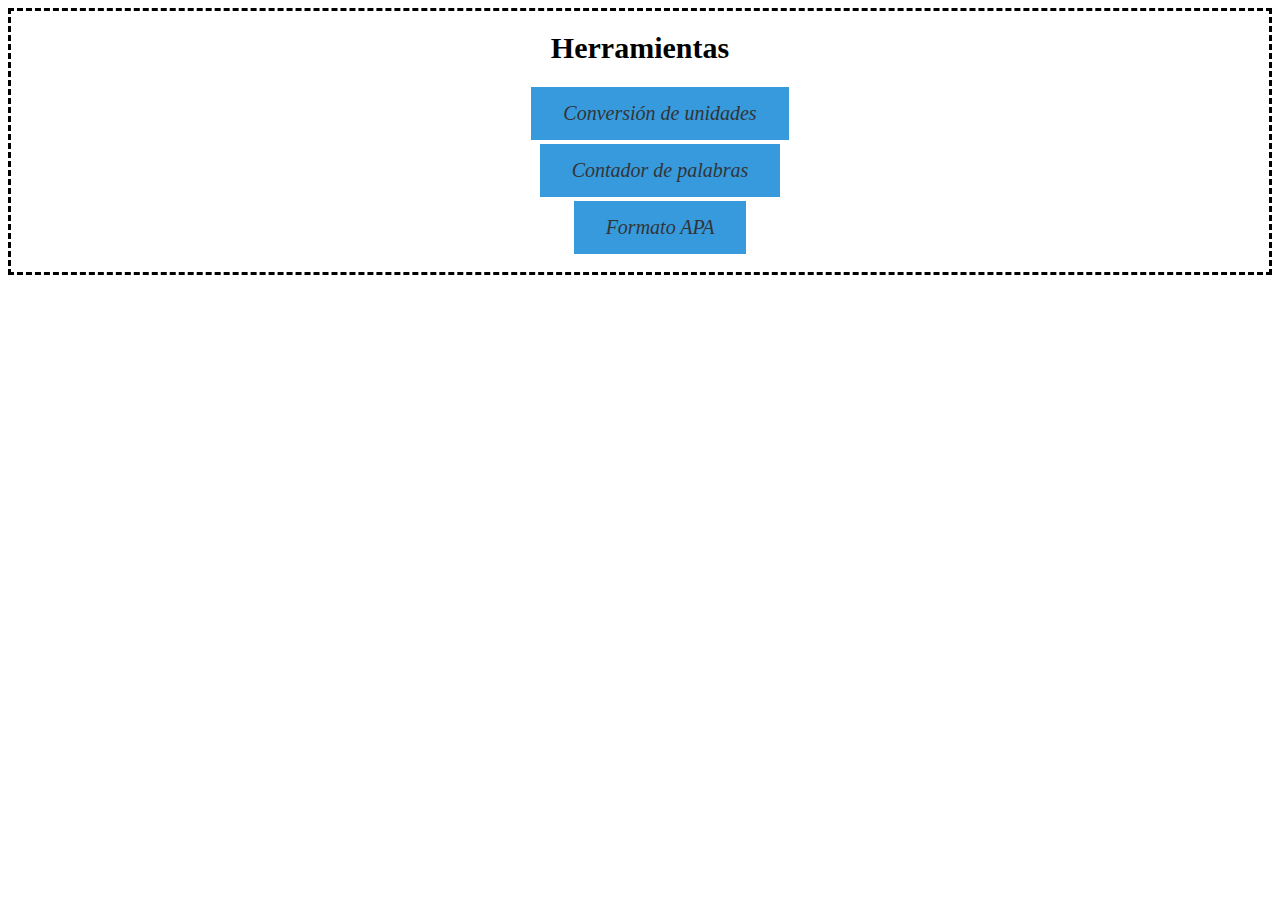
<file: web-honors-main/index/index.html>
<!DOCTYPE html>
<html lang="en">
  <head>
    <meta charset="UTF-8" />
    <title>Página de Inicio</title>
    <link rel="stylesheet" href="Style.css" />
  </head>
  <body>
    <section class="Contain1">
      <h1>Herramientas</h1>
      <ul>
        <li>
          <a href="unidades/unidades.html" class="button"
            >Conversión de unidades</a
          >
        </li>
        <li>
          <a href="contador/contador.html" class="button"
            >Contador de palabras</a
          >
        </li>
        <li><a href="apa/apa.html" class="button">Formato APA</a></li>
      </ul>
    </section>
  </body>
</html>
</file>
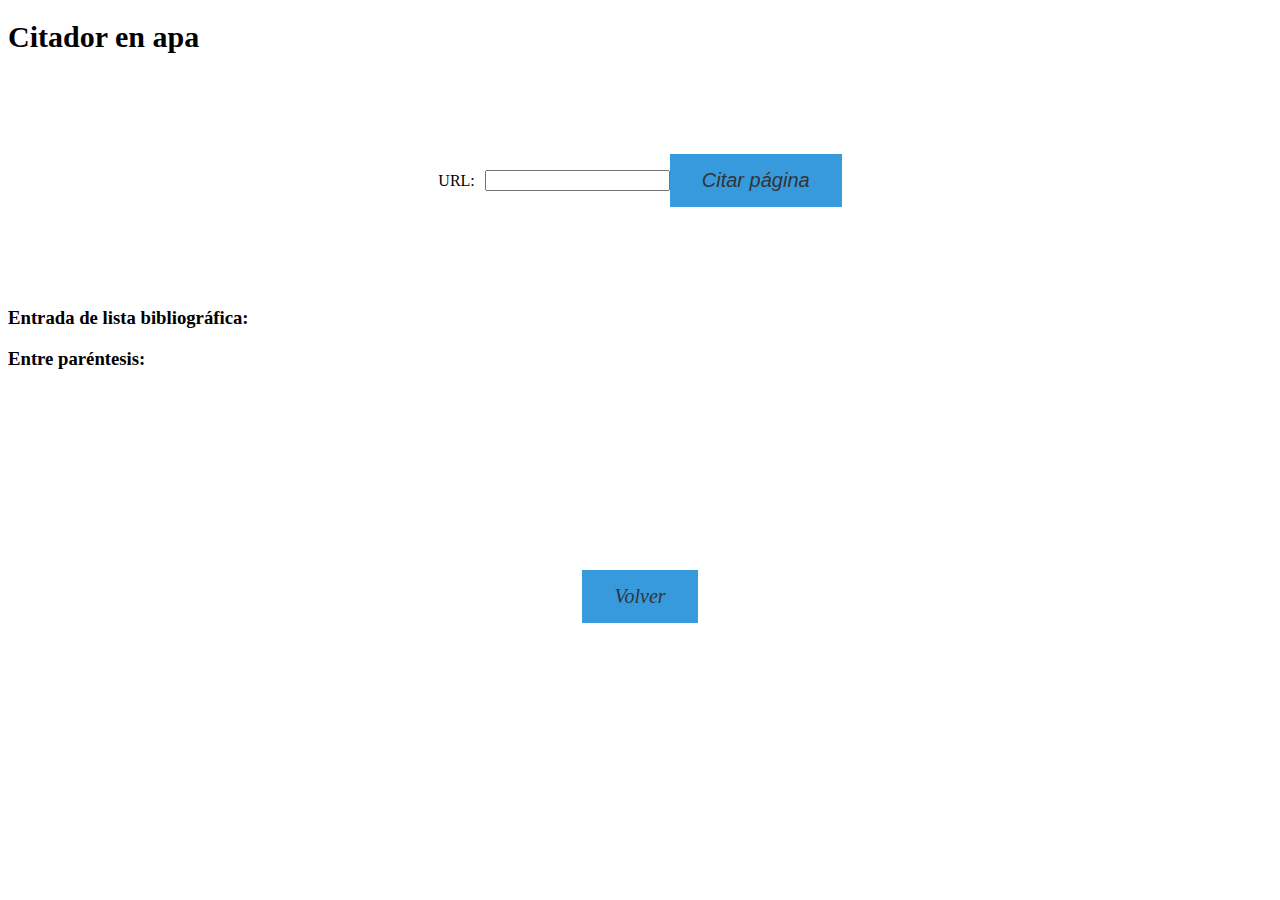
<file: web-honors-main/index/apa/apa.html>
<!DOCTYPE html>
  <html lang="en">
    <head>
      <meta charset="UTF-8" />
      <title>Citador en apa</title>
      <link rel="stylesheet" href="Style.css">
    </head>
    <body>
      <h1>Citador en apa</h1>
        <div id="contenedor-apa">
          <label for="pagina-a-citar">URL:</label>
          <input type="text" id="pagina-a-citar">
          <button id="citar-apa" class="button">Citar página</button>
        </div>
        <div id="resultados">
          <h3>Entrada de lista bibliográfica:</h3>
          <p id="apa-bibliografia"></p>
          <h3>Entre paréntesis:</h3>
          <p id="cita-parentesis"></p>
        </div>
      <div class="centrado">
        <a href="../index.html" class="button">Volver</a>
      </div>
    </body>
  </html>
</file>
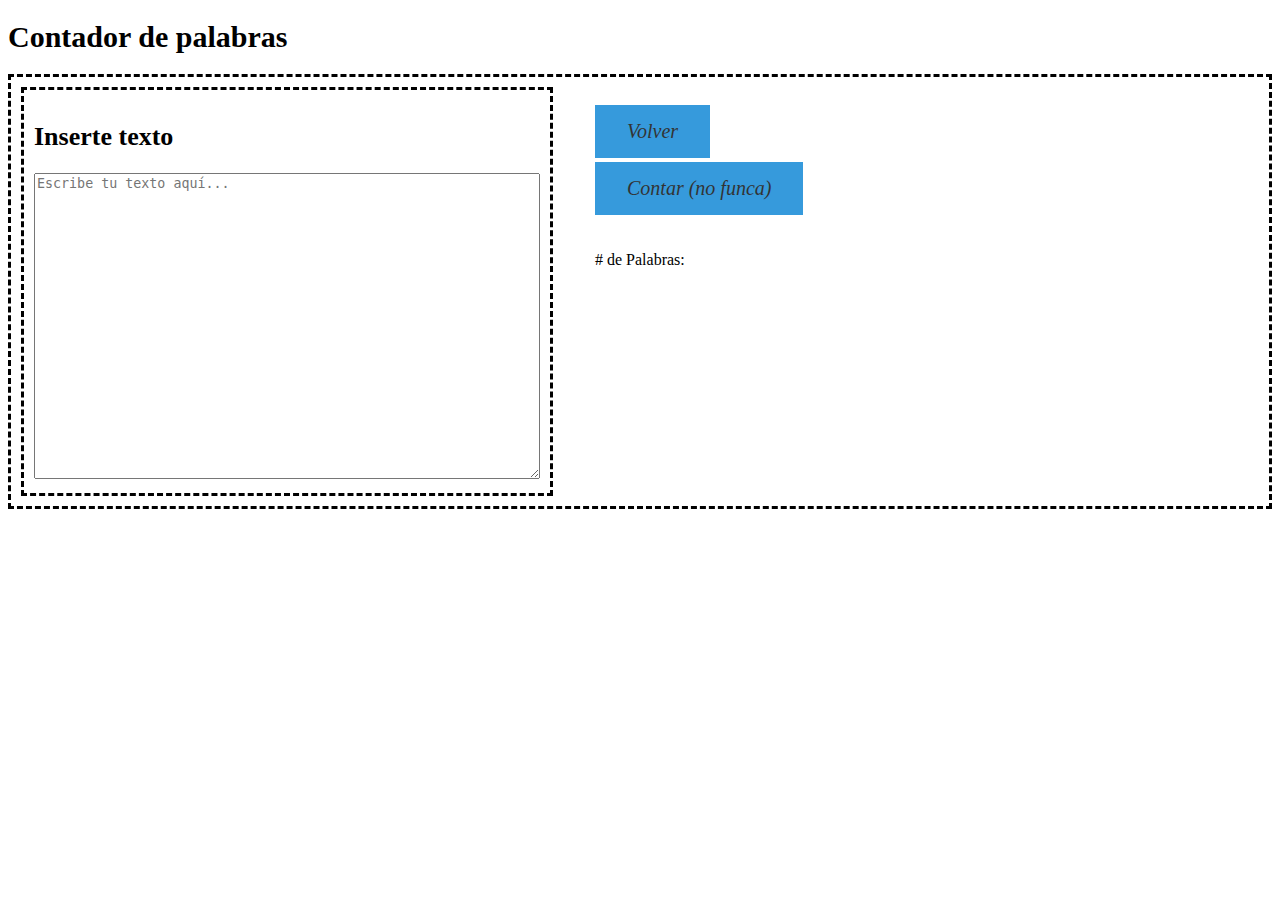
<file: web-honors-main/index/contador/contador.html>
<!DOCTYPE html>
<html lang="en">
  <script src="counter.js"></script>
  <head>
    <meta charset="UTF-8" />
    <title>Contador de palabras</title>
    <link rel="stylesheet" href="Style.css" />
  </head>
  <body>
    <h1>Contador de palabras</h1>
    <div class="Contain1">
      <div class="Contain2">
        <h2>Inserte texto</h2>
        <textarea
          class="text"
          id="inputText"
          placeholder="Escribe tu texto aquí..."
        ></textarea>
      </div>

      <div class="Contain3">
        <ul>
          <li><a href="../index.html" class="button">Volver</a></li>
          <li>
            <a onclick="contarPalabras()" class="button">Contar (no funca)</a>
          </li>
        </ul>
        <ul>
          <li>
            <p># de Palabras:</p>
            <p id="cantidad"></p>
          </li>
          <li><p id="resultado"></p></li>
        </ul>
      </div>
    </div>
  </body>
</html>
</file>
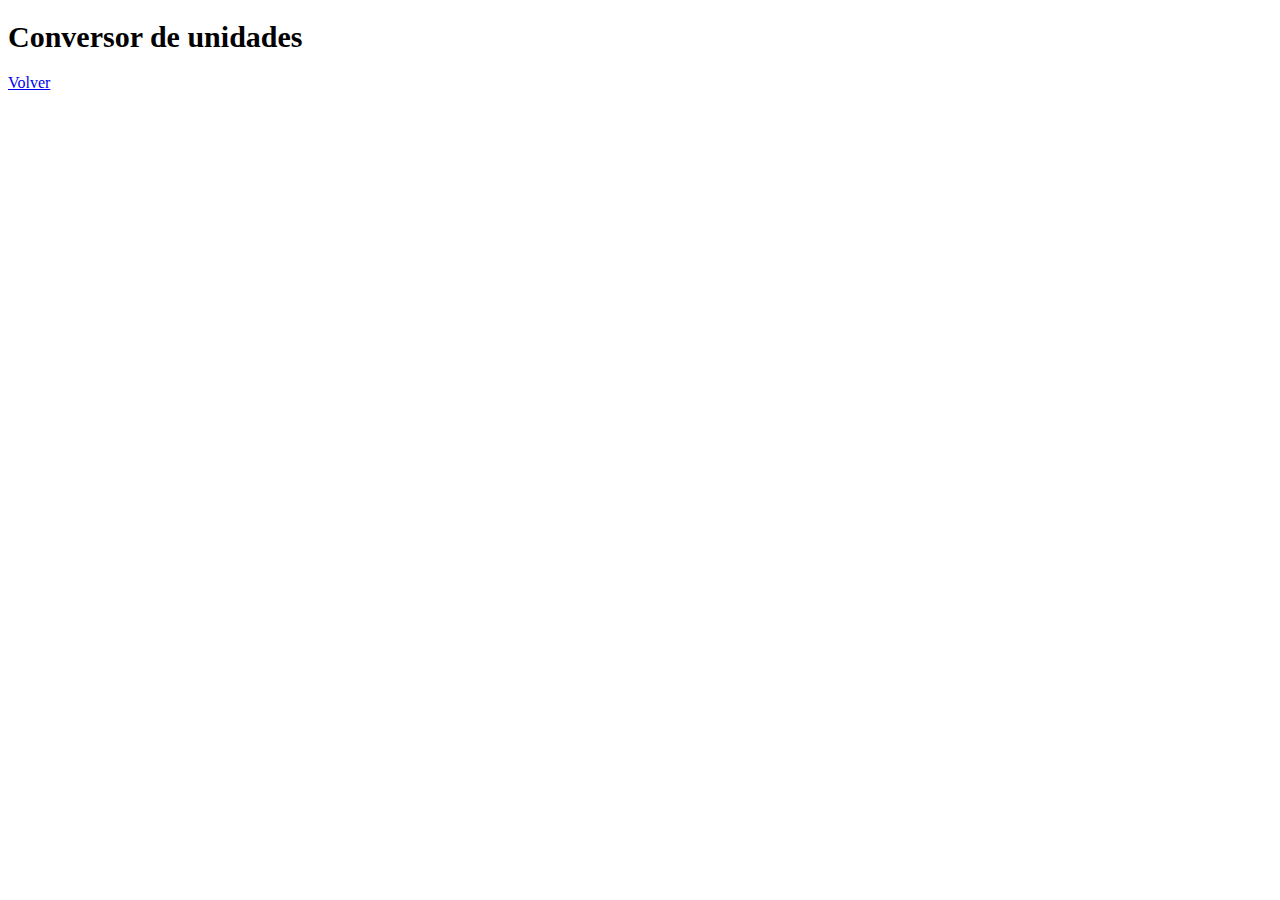
<file: web-honors-main/index/unidades/unidades.html>
<!DOCTYPE html>
<html lang="en">
  <head>
    <meta charset="UTF-8" />
    <title>Conversor</title>
    <link rel="stylesheet" href="Style.css" />
  </head>
  <body>
    <h1>Conversor de unidades</h1>
    <a href="../index.html">Volver</a>
  </body>
</html>
</file>
<file: web-honors-main/index/Style.css>
h1 { /* Titulos principales */
  font-size: 30px;

}

h2 { /* Titulos secundarios*/
  font-size: 26px;
}




ul{ /* Sacarle los puntos del enlistado */
  list-style-type: none;
}

li{ /* espacio entre botones*/
  padding: 2px;
}

.Contain1 {
  text-align: center;
  border-color: black;
  border-style: dashed;
}

.button {
  font: times;
  font-style: italic;
  background-color: #0581d4; 
  border:  none;
  color: rgb(0, 0, 0);
  padding: 15px 32px;
  text-align: center;
  text-decoration: none;
  display: inline-block;
  font-size: 20px;
  opacity: 80%;
  }

a.button:hover{
  font: times;
  font-style: italic;
  background-color: #0331c7; 
  border:  none;
  color: white;
  padding: 15px 32px;
  text-align: center;
  text-decoration: none;
  display: inline-block;
  font-size: 21px;
  opacity: 80%;

}
</file>
<file: web-honors-main/index/apa/Style.css>
h1 { /* Titulos principales */
  font-size: 30px;

}

h2 { /* Titulos secundarios*/
  font-size: 26px;
}

ul{ /* Sacarle los puntos del enlistado */
  list-style-type: none;
}

li{ /* espacio entre botones*/
  padding: 2px;
}

.Contain1 {
  border-color: black;
  border-style: dashed;
}

.text {
  align-items: center;
  height: 50px;
}

.button {
  font: times;
  font-style: italic;
  background-color: #0581d4; 
  border:  none;
  color: rgb(0, 0, 0);
  padding: 15px 32px;
  text-align: center;
  text-decoration: none;
  display: inline-block;
  font-size: 20px;
  opacity: 80%;
  }

a.button:hover{
  font: times;
  font-style: italic;
  background-color: #0331c7; 
  border:  none;
  color: white;
  padding: 15px 32px;
  text-align: center;
  text-decoration: none;
  display: inline-block;
  font-size: 21px;
  opacity: 80%;

}

#contenedor-apa {
  display: flex;
  justify-content: center; /* Center vertically */
  align-items: center; /* Center horizontally */
  margin: 100px 0; /* Margin top and bottom */
}

#resultados {
  margin-top: 20px; /* Space above results section */
  text-align: left; /* Align text to the left */
}

.centrado {
  margin-top: 200px; /* Space above button */
  text-align: center;
}

#contenedor-apa label {
  margin-right: 10px; /* Space between label and input */
}

#resultados h3 {
  margin-bottom: 10px; /* Space below heading */
}

#resultados p {
  margin-bottom: 5px; /* Space between paragraphs */
}
</file>
<file: web-honors-main/index/contador/Style.css>
h1 { /* Titulos principales */
  font-size: 30px;

}

h2 { /* Titulos secundarios*/
  font-size: 26px;
}

.Contain1{
  border-color: black;
  border-style: dashed;
  display: flex;
  justify-content: flex-start;
  padding: 10px;
 }

 .Contain2{
 text-align: left;
 border-color: black;
 border-style: dashed;
 padding: 10px;
}

 .contain3{
  text-align: left;
  border-color: black;
  border-style: dashed;
  padding: 50px;
 }

 .text{
  align-items: center;
  height: 300px;
  width: 500px;
 }

 .button {
  font: times;
  font-style: italic;
  background-color: #0581d4; 
  border:  none;
  color: rgb(0, 0, 0);
  padding: 15px 32px;
  text-align: center;
  text-decoration: none;
  display: inline-block;
  font-size: 20px;
  opacity: 80%;
  }

a.button:hover{
  font: times;
  font-style: italic;
  background-color: #0331c7; 
  border:  none;
  color: white;
  padding: 15px 32px;
  text-align: center;
  text-decoration: none;
  display: inline-block;
  font-size: 21px;
  opacity: 80%;

}

ul{ /* Sacarle los puntos del enlistado */
  list-style-type: none;
}

li{ /* espacio entre botones*/
  padding: 2px;
}
</file>
<file: web-honors-main/index/unidades/Style.css>
h1 { /* Titulos principales */
  font-size: 30px;

}

h2 { /* Titulos secundarios*/
  font-size: 26px;
}

.Contain1 {
  text-align: center;
  border-color: black;
  border-style: dashed;
 }
</file>
